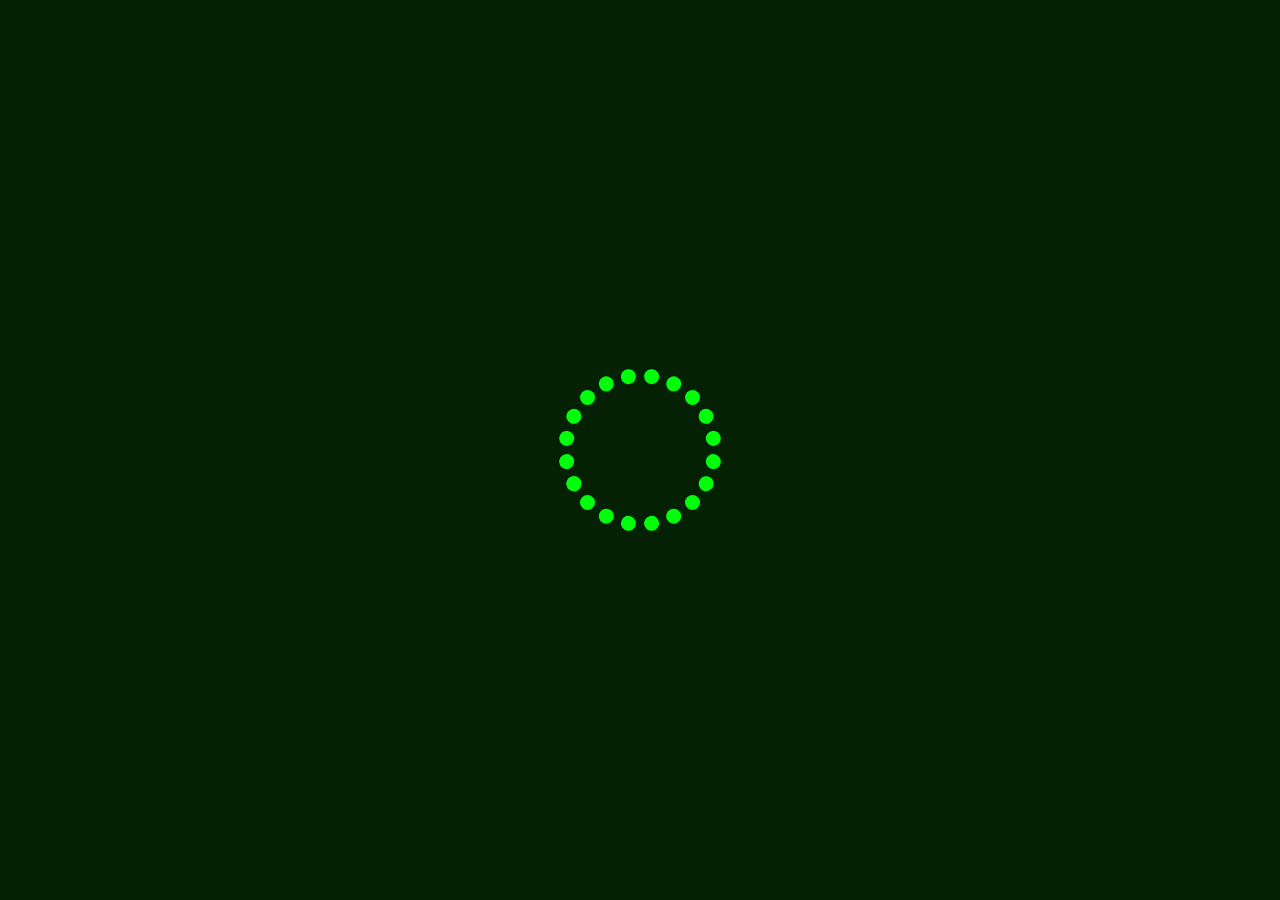
<file: index2.html>
<!DOCTYPE html>
<html lang="en">
<head>
    <meta charset="UTF-8">
    <meta name="viewport" content="width=device-width, initial-scale=1.0">
    <title>Document</title>
    <link rel="stylesheet" href="style2.css">
</head>
<body>
    <section>
        <div class="loader">
            <span style="--i:1;"></span>
            <span style="--i:2;"></span>
            <span style="--i:3;"></span>
            <span style="--i:4;"></span>
            <span style="--i:5;"></span>
            <span style="--i:6;"></span>
            <span style="--i:7;"></span>
            <span style="--i:8;"></span>
            <span style="--i:9;"></span>
            <span style="--i:10;"></span>
            <span style="--i:11;"></span>
            <span style="--i:12;"></span>
            <span style="--i:13;"></span>
            <span style="--i:14;"></span>
            <span style="--i:15;"></span>
            <span style="--i:16;"></span>
            <span style="--i:16;"></span>
            <span style="--i:17;"></span>
            <span style="--i:18;"></span>
            <span style="--i:19;"></span>
            <span style="--i:20;"></span>
        </div>
    </section>
    
</body>
</html>
</file>
<file: style2.css>
*{
    margin: 0;
    padding: 0;
    box-sizing: border-box;
}

section{
    display: flex;
    justify-content: center;
    align-items: center;
    min-height: 100vh;
    background: #042104 ;
    animation: animateBg 10s linear infinite;
}
@keyframes animateBg{   
    0%{filter: hue-rotate(0deg)}
    100%{filter: hue-rotate(360deg)}
}
section .loader{
    position: relative;
    width: 120px;
    height: 120px;
}
section .loader span{
    position: absolute;
    top: 0;
    left: 0;
    width: 100%;
    height: 100%;
    transform: rotate(calc(18deg*var(--i)));
}
section .loader span::before{
    content: ' ';
    position: absolute;
    top: 0;
    left: 0;
    width: 15px;
    height: 15px;
    border-radius: 50%;
    background: #00ff0a;
    box-shadow: 0 0 10px #00ff0a
                0 0 20px #00ff0a
                0 0 40px #00ff0a
                0 0 60px #00ff0a
                0 0 80px #00ff0a
                0 0 100px #00ff0a;
    animation:animate 2s linear infinite;
    animation-delay: calc(0.1s*var(--i));
}
@keyframes animate{
    0%{transform: scale(1);}
    80%,100%{transform: scale(0);}
}
</file>
